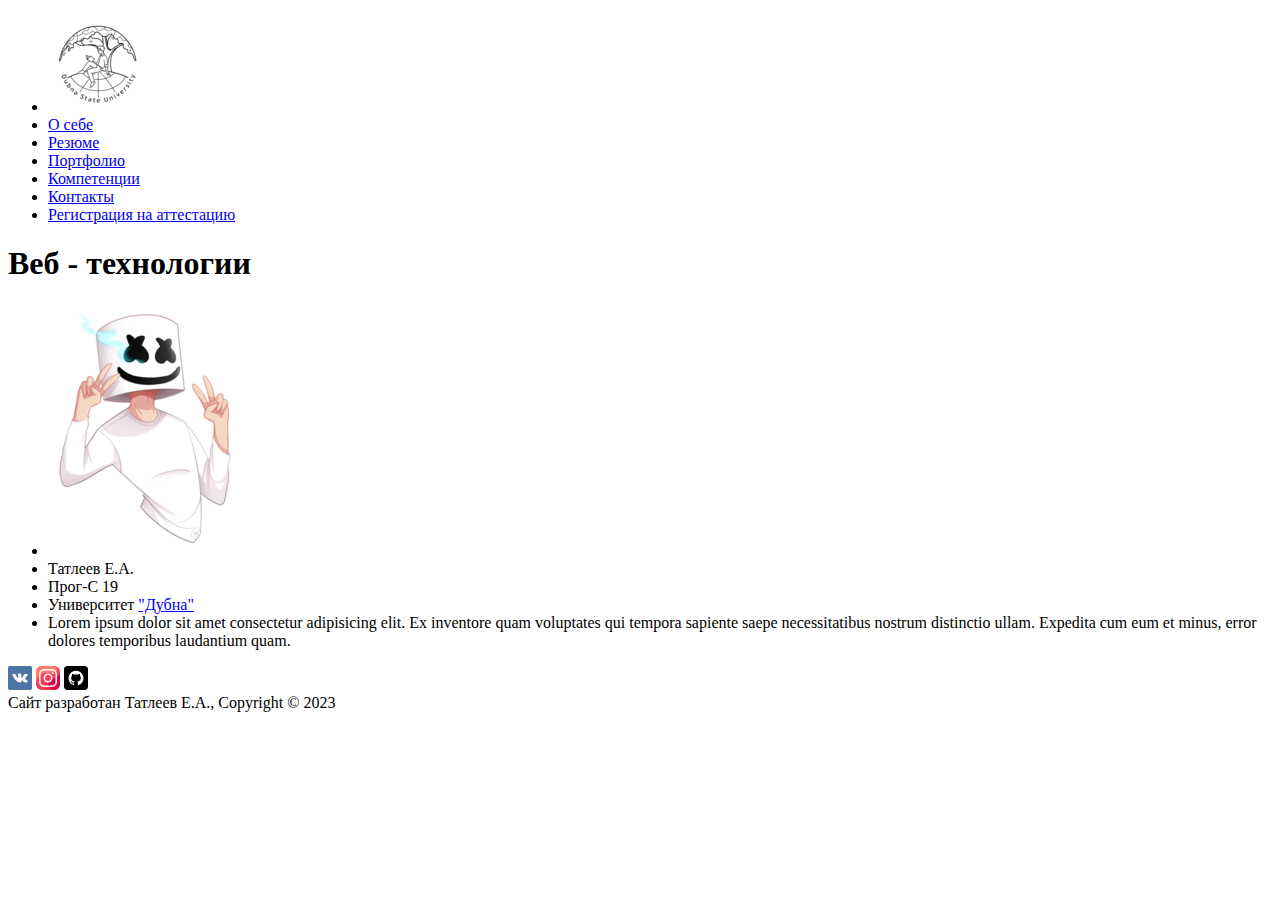
<file: index.html>
<!DOCTYPE html>
<html lang="en">
<head>
    <meta charset="UTF-8">
    <meta http-equiv="X-UA-Compatible" content="IE=edge">
    <meta name="viewport" content="width=device-width, initial-scale=1.0">
    <title>Главная</title>
</head>
<body>
    <header>
        <ul>
            <li><a href="index.html"><img src="./img/logo.png" alt="logo"></a></li>
            <li><a href="index.html">О себе</a></li>
            <li><a href="resume.html">Резюме</a></li>
            <li><a href="#">Портфолио</a></li>
            <li><a href="#">Компетенции</a></li>
            <li><a href="#">Контакты</a></li>
            <li><a href="registration.html">Регистрация на аттестацию</a></li>
        </ul>

        <h1>Веб - технологии</h1>
    </header>

    <main>
        <ul>
             <li>
                <img src="./img/avatar.png" alt="avatar">
            </li>
            <li>Татлеев Е.А.</li>
            <li>Прог-С 19</li>
            <li>
                Университет <a href="https://uni-dubna.ru/"target="_blank">"Дубна"</a>
            </li>
            <li>
               Lorem ipsum dolor sit amet consectetur adipisicing elit. Ex inventore quam voluptates qui tempora sapiente saepe necessitatibus nostrum distinctio ullam. Expedita cum eum et minus, error dolores temporibus laudantium quam.
            </li>
        </ul>
    </main>

    <footer>
        <div>
            <a href="https://vk.com/"><img src="./img/vkontakte.png" alt="vkontakte"></a>
            <a href="https://www.instagram.com/"><img src="./img/instagram.png" alt="instagram"></a>
            <a href="https://github.com/"><img src="./img/github.png" alt="github"></a>
        </div>

        <div>
            <span>Сайт разработан Татлеев Е.А., Copyright © 2023</span>
        </div>
    </footer>
</body>
</html>
</file>
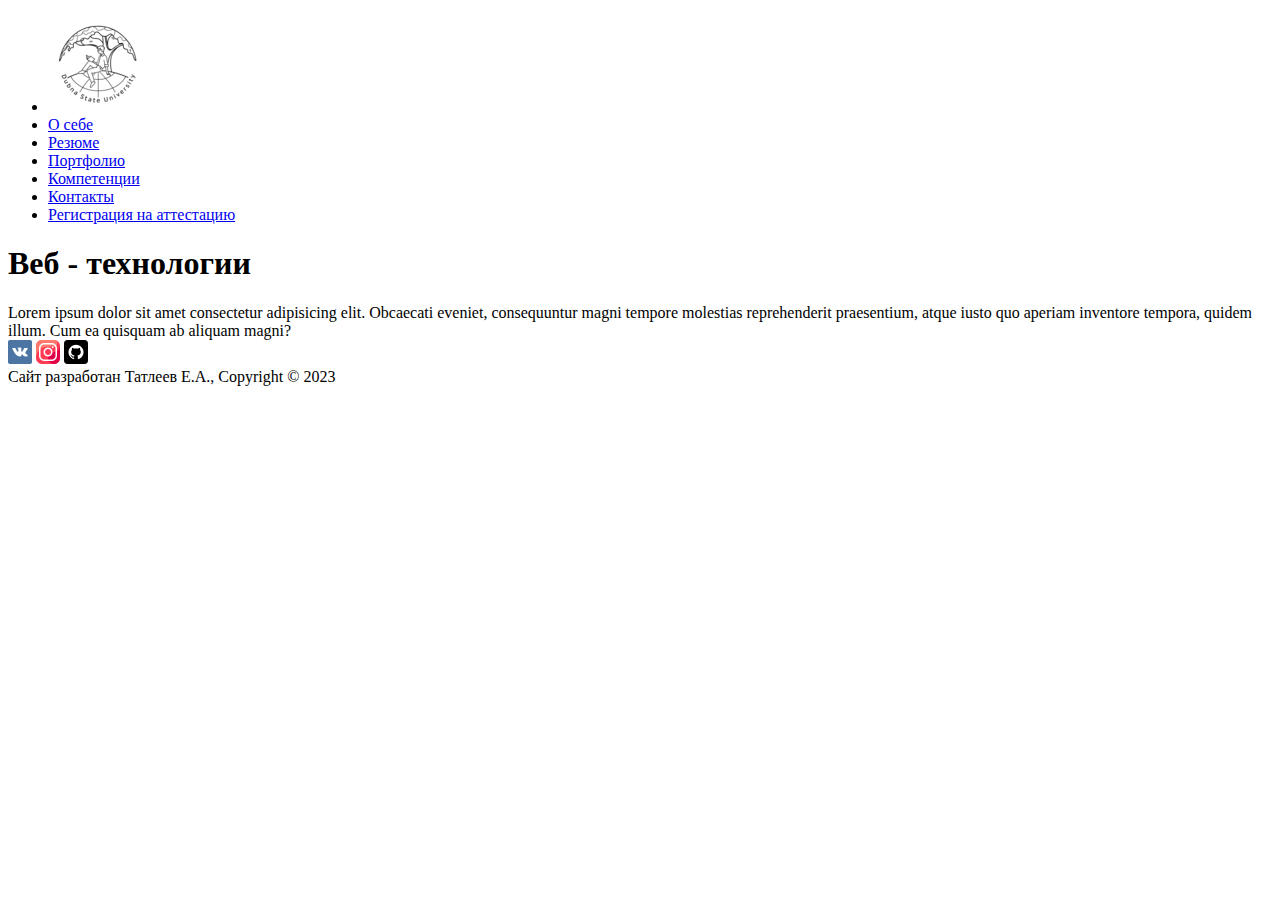
<file: example.html>
<!DOCTYPE html>
<html lang="en">
<head>
    <meta charset="UTF-8">
    <meta http-equiv="X-UA-Compatible" content="IE=edge">
    <meta name="viewport" content="width=device-width, initial-scale=1.0">
    <title>Главная</title>
</head>
<body>
    <header>
        <ul>
            <li><a href="index.html"><img src="./img/logo.png" alt="logo"></a></li>
            <li><a href="index.html">О себе</a></li>
            <li><a href="resume.html">Резюме</a></li>
            <li><a href="#">Портфолио</a></li>
            <li><a href="#">Компетенции</a></li>
            <li><a href="#">Контакты</a></li>
            <li><a href="registration.html">Регистрация на аттестацию</a></li>
        </ul>

        <h1>Веб - технологии</h1>
    </header>

    <main>
      <div>
        Lorem ipsum dolor sit amet consectetur adipisicing elit. Obcaecati eveniet, consequuntur magni tempore molestias reprehenderit praesentium, atque iusto quo aperiam inventore tempora, quidem illum. Cum ea quisquam ab aliquam magni?
      </div>
    </main>

    <footer>
        <div>
            <a href="https://vk.com/"><img src="./img/vkontakte.png" alt="vkontakte"></a>
            <a href="https://www.instagram.com/"><img src="./img/instagram.png" alt="instagram"></a>
            <a href="https://github.com/"><img src="./img/github.png" alt="github"></a>
        </div>

        <div>
            <span>Сайт разработан Татлеев Е.А., Copyright © 2023</span>
        </div>
    </footer>
</body>
</html>
</file>
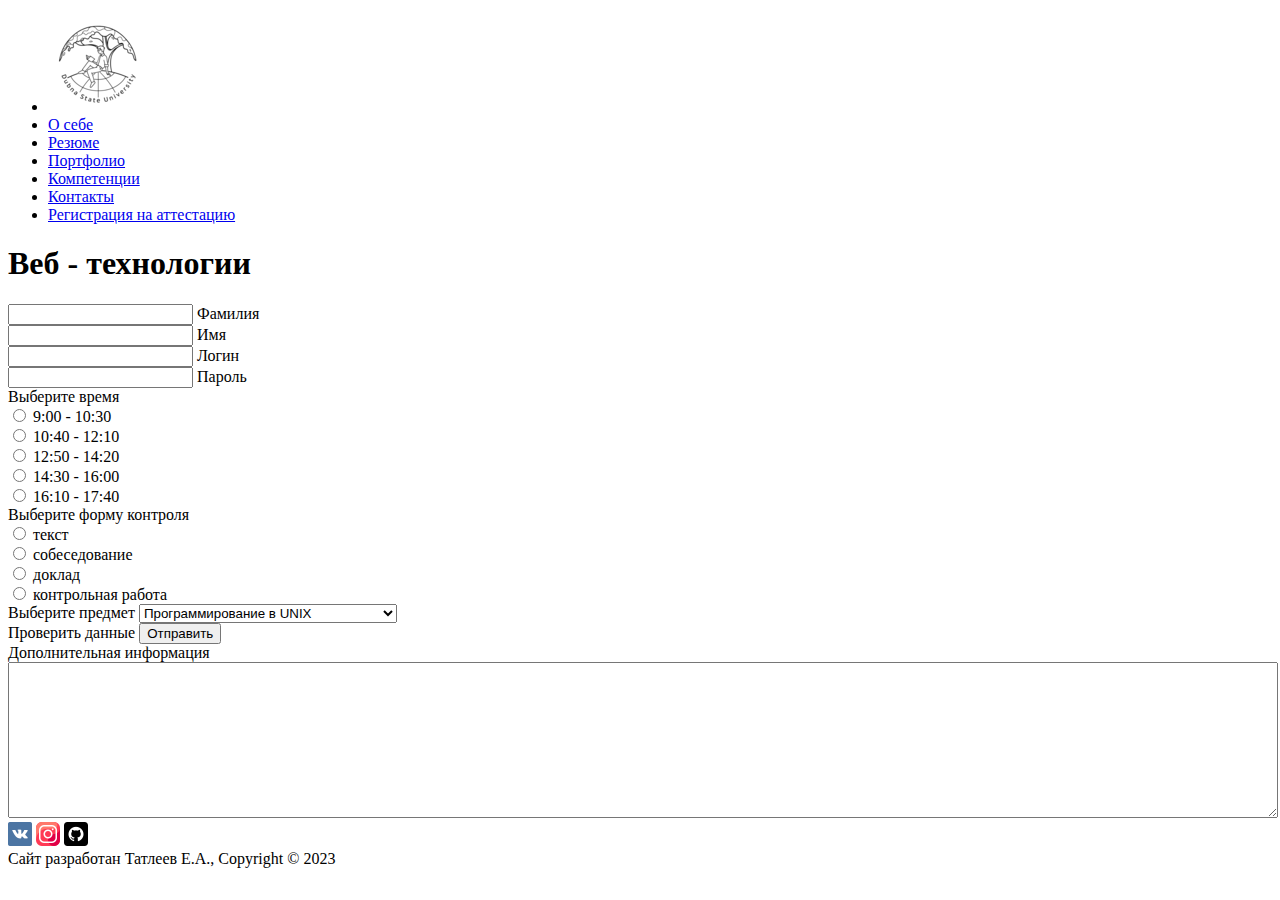
<file: registration.html>
<!DOCTYPE html>
<html lang="en">
<head>
    <meta charset="UTF-8">
    <meta http-equiv="X-UA-Compatible" content="IE=edge">
    <meta name="viewport" content="width=device-width, initial-scale=1.0">
    <title>Главная</title>
</head>
<body>
    <header>
        <ul>
            <li><a href="index.html"><img src="./img/logo.png" alt="logo"></a></li>
            <li><a href="index.html">О себе</a></li>
            <li><a href="resume.html">Резюме</a></li>
            <li><a href="#">Портфолио</a></li>
            <li><a href="#">Компетенции</a></li>
            <li><a href="#">Контакты</a></li>
            <li><a href="registration.html">Регистрация на аттестацию</a></li>
        </ul>

        <h1>Веб - технологии</h1>
    </header>

    <main>
        <form action="#">
                <div>
                    <div>
                        <label for="surname">
                            <input type="text" id="surname">
                            <span>Фамилия</span>
                        </label>
                    </div>
                    <div>
                        <label for="name">
                            <input type="text" id="name">
                            <span>Имя</span>
                        </label>
                    </div>
                </div>
                <div>
                    <div>
                        <label for="login">
                            <input type="text" id="login">
                            <span>Логин</span>
                        </label>
                    </div>
                    <div>
                        <label for="password">
                            <input type="password" id="password">
                            <span>Пароль</span>
                        </label>
                    </div>
                </div>
            <div >
                    <label>Выберите время</label>
                    <div>
                        <input id="time-1" type="radio" name="time">
                        <label for="time-1">9:00 - 10:30</label>
                    </div>
                    <div>
                        <input id="time-2" type="radio" name="time">
                        <label for="time-2">10:40 - 12:10</label>
                    </div>
                    <div>
                        <input id="time-3" type="radio" name="time">
                        <label for="time-3">12:50 - 14:20</label>
                    </div>
                    <div>
                        <input id="time-4" type="radio" name="time">
                        <label for="time-4">14:30 - 16:00</label>
                    </div>
                    <div>
                        <input id="time-5" type="radio" name="time">
                        <label for="time-5">16:10 - 17:40</label>
                    </div>
                    <label>Выберите форму контроля</label>
                    <div>
                        <input id="form-control-6" type="radio" name="control">
                        <label for="form-control-6">текст</label>
                    </div>
                    <div>
                        <input id="form-control-6" type="radio" name="control">
                        <label for="form-control-6">собеседование</label>
                    </div>
                    <div>
                        <input id="form-control-6" type="radio" name="control">
                        <label for="form-control-6">доклад</label>
                    </div>
                    <div>
                        <input id="form-control-6" type="radio" name="control">
                        <label for="form-control-6">контрольная работа</label>
                    </div>
            </div>
            <div >
                    <label for="select-lesson">Выберите предмет</label>
                    <select name="select-lesson" id="select-lesson">
                        <option value="1">Программирование в UNIX</option>
                        <option value="2">Программные технологии ИНТЕРНЕТ</option>
                        <option value="3">Разработка приложений на Java</option>
                        <option value="4">Функциональное программирование</option>
                    </select><br>
                    <label>Проверить данные</label>
                    <button>Отправить</button>  
            </div>
                <label for="comment">Дополнительная информация</label>
                <textarea 
                        name="comment" 
                        id="comment" 
                        cols="20" 
                        rows="10"
                        style="width: 100%;"
                    >
                </textarea>
        </form>
    </main>

    <footer>
        <div>
            <a href="https://vk.com/"><img src="./img/vkontakte.png" alt="vkontakte"></a>
            <a href="https://www.instagram.com/"><img src="./img/instagram.png" alt="instagram"></a>
            <a href="https://github.com/"><img src="./img/github.png" alt="github"></a>
        </div>

        <div>
            <span>Сайт разработан Татлеев Е.А., Copyright © 2023</span>
        </div>
    </footer>
</body>
</html>
</file>
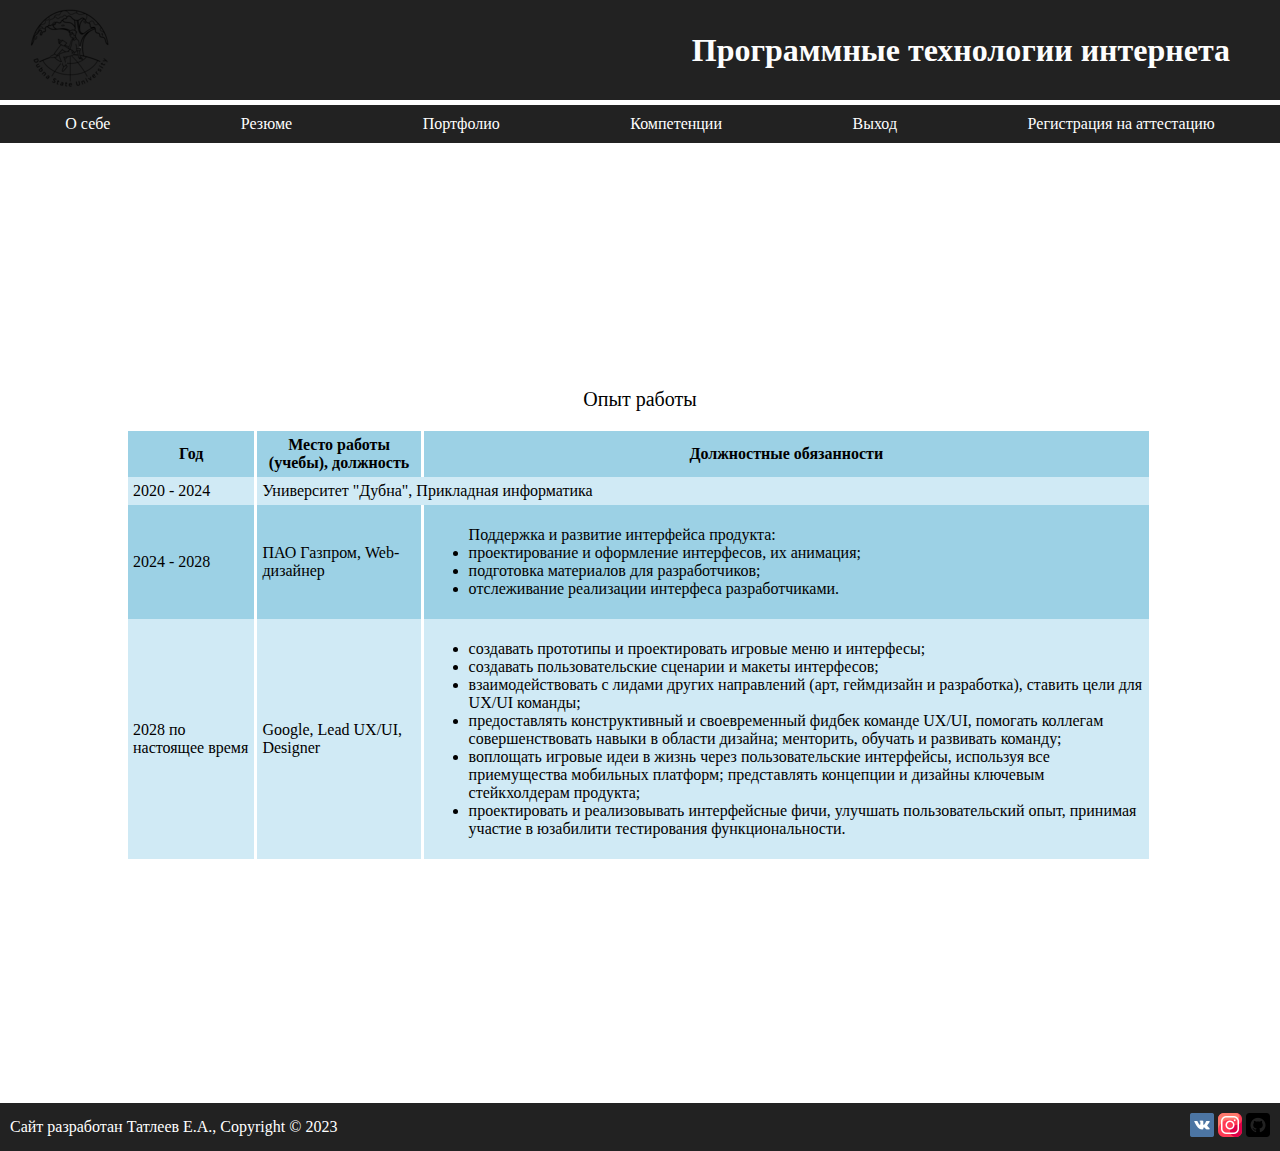
<file: resume.html>
<!DOCTYPE html>
<html lang="en">
<head>
    <meta charset="UTF-8">
    <meta http-equiv="X-UA-Compatible" content="IE=edge">
    <meta name="viewport" content="width=device-width, initial-scale=1.0">
    <title>Резюме</title>
    <link rel="stylesheet" href="style.css">
</head>

<body>
    <header>
        <div class="container">
            <a class="logo" href="index.html"><img src="./img/logo.png" alt="logo"></a>
            <h1>Программные технологии интернета</h1>
        </div>
        <nav>
            <ul class="menu">
                <li><a href="index.html">О себе</a></li>
                <li><a href="resume.html">Резюме</a></li>
                <li><a href="#">Портфолио</a></li>
                <li><a href="#">Компетенции</a></li>
                <li><a href="component/logout.php">Выход</a></li>
                <li><a href="registration.php">Регистрация на аттестацию</a></li>
            </ul>
        </nav>
    </header>

    <main>
      <div class="tabl">
        <table>
            <caption>Опыт работы</caption>
            <tr>
                <th>Год</th>
                <th>Место работы (учебы), должность</th>
                <th>Должностные обязанности</th>
            </tr>
            <tr>
                <td>2020 - 2024</td>
                <td colspan="2">Университет "Дубна", Прикладная информатика</td>
            </tr>
            <tr>
                <td>2024 - 2028</td>
                <td>ПАО Газпром, Web-дизайнер</td>
                <td>
                    <ul>
                        <lh>Поддержка и развитие интерфейса продукта:</lh>
                        <li>проектирование и оформление интерфесов, их анимация;</li>
                        <li>подготовка материалов для разработчиков;</li>
                        <li>отслеживание реализации интерфеса разработчиками.</li>
                    </ul>
                </td>
            </tr>
            <tr>
                <td>2028 по настоящее время</td>
                <td>Google, Lead UX/UI, Designer</td>
                <td>
                    <ul>
                        <li>создавать прототипы и проектировать игровые меню и интерфесы;</li>
                        <li>создавать пользовательские сценарии и макеты интерфесов;</li>
                        <li>
                            взаимодействовать с лидами других направлений 
                            (арт, геймдизайн и разработка), ставить цели для UX/UI команды;
                        </li>
                        <li>
                            предоставлять конструктивный и своевременный фидбек команде UX/UI,
                            помогать коллегам совершенствовать навыки в области дизайна; 
                            менторить, обучать и развивать команду;
                        </li>
                        <li>
                            воплощать игровые идеи в жизнь через пользовательские интерфейсы,
                            используя все приемущества мобильных платформ; представлять
                            концепции и дизайны ключевым стейкхолдерам продукта;
                        </li>
                        <li>
                            проектировать и реализовывать интерфейсные фичи, улучшать
                            пользовательский опыт, принимая участие в юзабилити
                            тестирования функциональности.
                        </li>
                    </ul>
                </td>
            </tr>
        </table>
        
      </div>
    </main>

    <footer>
        <div>
            <span>Сайт разработан Татлеев Е.А., Copyright © 2023</span>
        </div>
        <div>
            <a href="https://vk.com/"><img src="./img/vkontakte.png" alt="vkontakte"></a>
            <a href="https://www.instagram.com/"><img src="./img/instagram.png" alt="instagram"></a>
            <a href="https://github.com/"><img src="./img/github.png" alt="github"></a>
        </div>
    </footer>
</body>
</html>
</file>
<file: style.css>
body {
    margin: 0;
    width: 100%;
    height: 100%;
}

header {

    color: rgb(253, 253, 253);
    margin: 0;
    width: 100%;
}

.container {
    display: flex;
    background-color: #222;
    align-items: center;
    justify-content: space-between;
    width: 100%;
    margin: 0 auto;
}

.logo {
    display: block;
    margin-left: 20px;
}

h1 {
    margin-right: 50px;
}

nav {
    width: 100%;
    background-color: #222;
    margin-top: 5px;
}

ul.menu {
    margin: 0;
    padding: 0;
    list-style: none;
    display: flex;
    justify-content: space-around;
}

ul.menu li {
    margin: 0;
}

ul.menu li a {
    display: block;
    padding: 10px;
    color: white;
    text-decoration: none;
    font-size: 16px;
}

main {
    display: flex;
    justify-content: center;
    padding: 30px 0;
    height: 100vh;
}

.about {
    background-color: #b0d8df;
    display: flex;
    align-items: center;
    width: 80%;
    margin: 0 auto;
}

.about>div:first-child {
    width: 20%;
}

.about>div:last-child {
    width: 80%;
}

ul.abt {
    list-style: none;
    padding: 0;
    margin: 0;
}

ul.abt li {
    margin-bottom: 1px;
    text-align: center;
    margin-left: 10px;
}

footer {
    background-color: #222;
    color: white;
    bottom: 0;
    left: 0;
    width: 100%;
    padding: 10px;
    display: flex;
    justify-content: space-between;
    align-items: center;
    box-sizing: border-box;
}


.tabl {
    display: flex;
    align-items: center;
    width: 80%;
    margin: 0 auto;
}
table {
    border-collapse: collapse;
    border-spacing: 0;
    width: 100%;
}
table td {
    border-right: 3px solid #ffffff;
    padding: 5px;
}
table th {
    border-right: 3px solid #ffffff;
    padding: 5px;
}
table caption {
    font-size: 20px; 
    margin-bottom: 20px; 
  }

table tr:nth-child(even) {
    background-color: #d0eaf5;
}

table tr:nth-child(odd) {
    background-color: #9cd1e5;
}


form {
    font-family: Arial, sans-serif;
    width: 80%;
    margin: 0 auto;
  }
  
  label {
    display: block;
    margin-bottom: 10px;
    margin-right: 20px;
  }
  
  input,
  select,
  textarea {
    width: 100%;
    padding: 10px;
    border: 1px solid #ccc;
    border-radius: 4px;
    box-sizing: border-box;
    margin-bottom: 20px;
  }
  
  input[type="radio"],
  input[type="checkbox"] {
    margin-right: 10px;
  }
  
  button {
    background-color: #4CAF50;
    color: white;
    border: none;
    padding: 10px;
    border-radius: 4px;
    cursor: pointer;
  }
  
  button:hover {
    background-color: #3e8e41;
  }
  
  textarea {
    resize: vertical;
  }
  
  select {
    width: 50%;
    height: 40px;
    margin-right: 20px;
  }

  .regbl {
    background-color: #c4e8f7;
    display: flex;
    justify-content: center; 
    padding: 10px; 
  }
  
  .regbl >div {
    margin: 0 60px; 
    text-align: center;
  }

  .button-container {
    display: flex;
    justify-content: space-around;
    width: 100%;
  }
   button.button-container {
    background-color: #4CAF50;
    color: white;
    padding: 10px 20px;
    border: none;
    border-radius: 5px;
    cursor: pointer;
    margin: 10px;
  }
</file>
